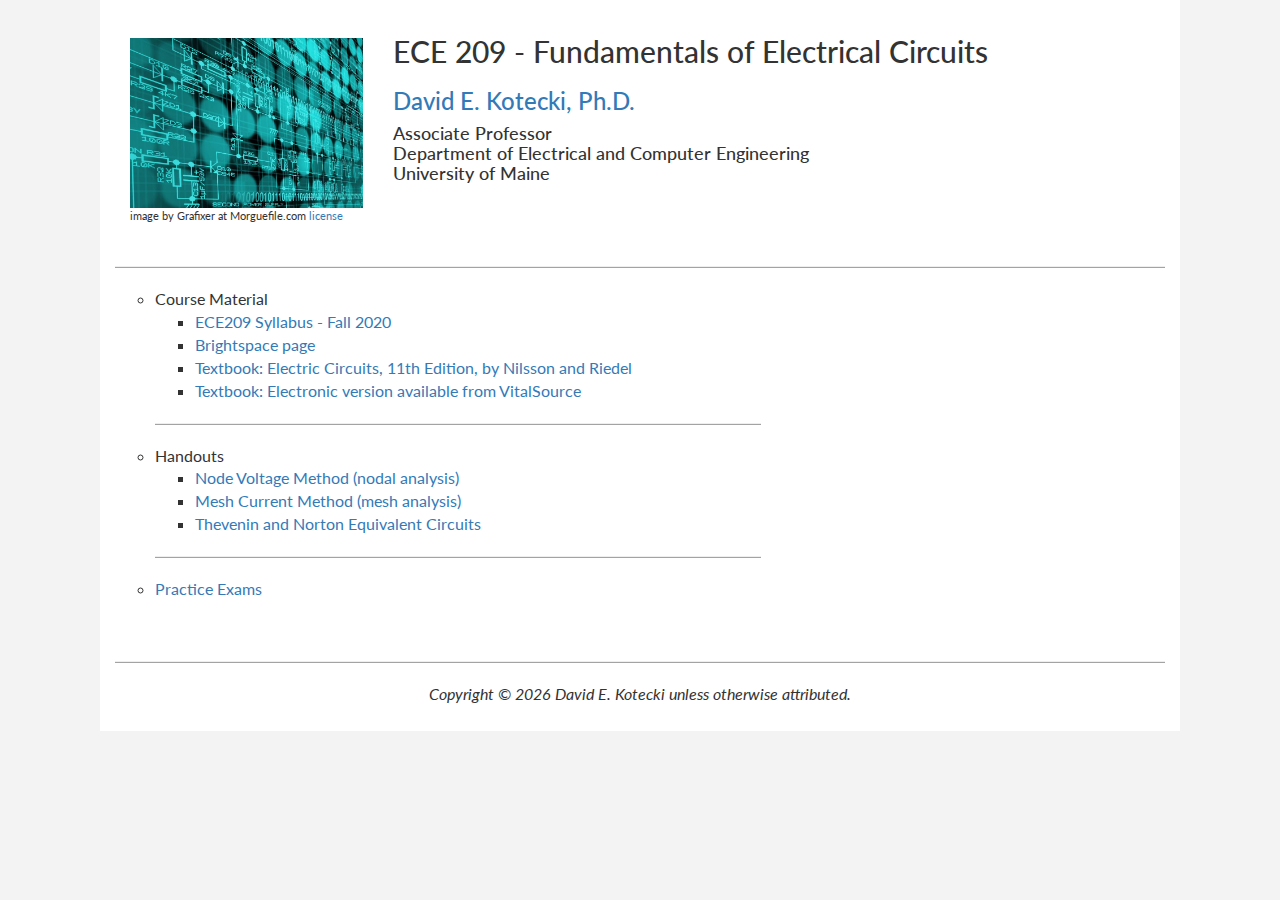
<file: index.html>
<!DOCTYPE html>

<html lang="en">
<head>
   <title>ECE209 - University of Maine</title>
   <meta charset="utf-8">
   <meta name="viewport" content="width=device-width, initial-scale=1">
   <meta http-equiv="X-UA-Compatible" content="IE=edge">
   <link href="https://maxcdn.bootstrapcdn.com/bootstrap/3.3.6/css/bootstrap.min.css" rel="stylesheet">
   <link href='https://fonts.googleapis.com/css?family=Lato' rel='stylesheet' type='text/css'>
   <script src="https://ajax.googleapis.com/ajax/libs/jquery/1.12.0/jquery.min.js"></script>
   <script src="https://maxcdn.bootstrapcdn.com/bootstrap/3.3.6/js/bootstrap.min.js"></script>
   <!-- include myfile.css -->
   <link href="css/myfile.css" rel="stylesheet">
   <!-- script for google analytics -->
   <!-- <script>
      (function(i,s,o,g,r,a,m){i['GoogleAnalyticsObject']=r;i[r]=i[r]||function(){
      (i[r].q=i[r].q||[]).push(arguments)},i[r].l=1*new Date();a=s.createElement(o),
      m=s.getElementsByTagName(o)[0];a.async=1;a.src=g;m.parentNode.insertBefore(a,m)
      })(window,document,'script','https://www.google-analytics.com/analytics.js','ga');
      ga('create', 'UA-82641964-1', 'auto');
      ga('send', 'pageview');
   </script>
   <script>
      (function(i,s,o,g,r,a,m){i['GoogleAnalyticsObject']=r;i[r]=i[r]||function(){
      (i[r].q=i[r].q||[]).push(arguments)},i[r].l=1*new Date();a=s.createElement(o),
      m=s.getElementsByTagName(o)[0];a.async=1;a.src=g;m.parentNode.insertBefore(a,m)
      })(window,document,'script','https://www.google-analytics.com/analytics.js','ga');
      ga('create', 'UA-82641964-2', 'auto');
      ga('send', 'pageview');
   </script> -->

   <!-- Global site tag (gtag.js) - Google Analytics -->
   <script async src="https://www.googletagmanager.com/gtag/js?id=UA-153437294-1"></script>
   <script>
      window.dataLayer = window.dataLayer || [];
      function gtag(){dataLayer.push(arguments);}
      gtag('js', new Date());

      gtag('config', 'UA-153437294-1');
      gtag('config', 'UA-153437294-2')
   </script>

</head>

<body>

   <div class="container">

      <div class="row">
         <div class="col-sm-3">
            <figure>
               <img id="pict" src="images/file000898499863.jpg" alt="circuit" class="img-responsive center-block" width="250px"  />
               <caption>image by Grafixer at Morguefile.com <a href="https://morguefile.com/license" target="_blank">license</a></caption>
            </figure>
         </div>

         <div class="col-sm-9">
            <h2>ECE 209 - Fundamentals of Electrical Circuits</h2>
<!--            <h3><a href="../index.html">David E. Kotecki, Ph.D.</a></h3>
-->
            <h3><a href="https://davidkotecki.com">David E. Kotecki, Ph.D.</a></h3>
            <h4>Associate Professor<br> Department of Electrical and Computer Engineering<br>University of Maine</h4>

         </div>
      </div>

      <div class="row">
         <hr style="margin-top:12px"/>
         <!-- <p><strong>Course Material:</strong></p> -->
         <ul class="circ">
            <li>Course Material</li>
            <ul>
               <li><a href="docs/ECE209_Syllabus_2020.pdf">ECE209 Syllabus - Fall 2020</a></li>
               <!-- <li><a href="https://video.maine.edu/channel/ECE%2B209%2B%2B%2528Fall%2B%2B2020%2529/176764711" target="_blank">Course Lectures (Online Classes)</a></li> -->
               <li><a href="https://courses.maine.edu/d2l/home/44188" target="_blank">Brightspace page</a></li>
               <li><a href="https://www.pearson.com/us/higher-education/product/Nilsson-Electric-Circuits-11th-Edition/9780134746968.html" 
                  target="_blank">Textbook: Electric Circuits, 11th Edition, by Nilsson and Riedel</a></li>
               <li><a href="https://www.vitalsource.com/products/electric-circuits-james-w-nilsson-susan-riedel-v9780134747224" target="_blank">   Textbook: Electronic version available from VitalSource</a></li>
               <!-- <li><a href="docs/ECE209_Syllabus_2016.pdf">Suppliment to the syllabus for ECE 209, Fall 2016 -- updated 7 November 2016</a></li> -->
            </ul>
            <hr class="divide" />
            <li>Handouts</li>
            <ul>
               <li><a href="docs/ECE209_2020_Nodal.pdf">Node Voltage Method (nodal analysis)</a></li>
               <li><a href="docs/ECE209_2020_Mesh.pdf">Mesh Current Method (mesh analysis)</a></li>
               <li><a href="docs/ECE209_2020_Thevenin_Norton.pdf">Thevenin and Norton Equivalent Circuits </a></li>
            </ul>
            <hr class="divide" />
            <li><a href="./exams.html">Practice Exams</a></li>
      </div>

      <div class="row">
         <hr />
      </div>

      <div class="row">
         <div id="foot" class="col-sm-12">
            <p style="text-align:center"><i>Copyright &#169; <span id="cr_year"></span> David E. Kotecki unless otherwise attributed.</i></p>
            <script>
            var year = new Date().getFullYear();
            var element = document.getElementById("cr_year");
            element.innerHTML = year;
            </script>

         </div>
      </div>

   </div><!--Ends the container class -->

</body>

</html>
</file>
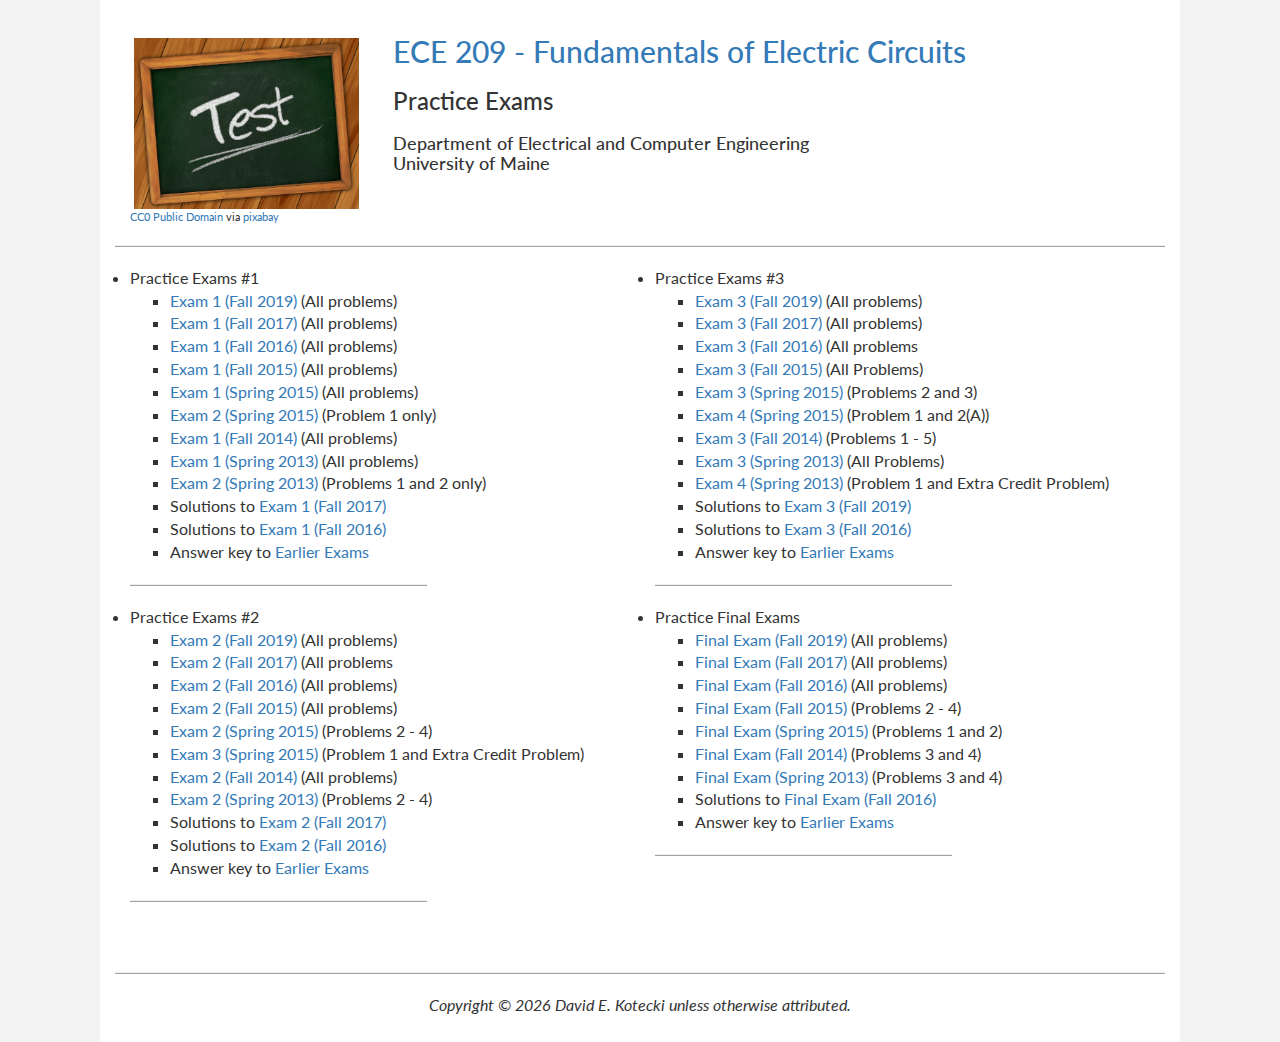
<file: exams.html>
<!DOCTYPE html>

<html lang="en">
<head>
   <title>ECE209  Fundamentals of Electric Circuits - University of Maine</title>
   <meta charset="utf-8">
   <meta name="viewport" content="width=device-width, initial-scale=1">
   <meta http-equiv="X-UA-Compatible" content="IE=edge">
   <link href="https://maxcdn.bootstrapcdn.com/bootstrap/3.3.6/css/bootstrap.min.css" rel="stylesheet">
   <link href='https://fonts.googleapis.com/css?family=Lato' rel='stylesheet' type='text/css'>
   <script src="https://ajax.googleapis.com/ajax/libs/jquery/1.12.0/jquery.min.js"></script>
   <script src="https://maxcdn.bootstrapcdn.com/bootstrap/3.3.6/js/bootstrap.min.js"></script>
   <!-- include myfile.css -->
   <link href="../css/myfile.css" rel="stylesheet">
   <!-- script for google analytics -->
   <!-- <script>
      (function(i,s,o,g,r,a,m){i['GoogleAnalyticsObject']=r;i[r]=i[r]||function(){
      (i[r].q=i[r].q||[]).push(arguments)},i[r].l=1*new Date();a=s.createElement(o),
      m=s.getElementsByTagName(o)[0];a.async=1;a.src=g;m.parentNode.insertBefore(a,m)
      })(window,document,'script','https://www.google-analytics.com/analytics.js','ga');
      ga('create', 'UA-82641964-1', 'auto');
      ga('send', 'pageview');
   </script> -->
<!-- Global site tag (gtag.js) - Google Analytics -->
   <script async src="https://www.googletagmanager.com/gtag/js?id=UA-153437294-1"></script>
   <script>
      window.dataLayer = window.dataLayer || [];
      function gtag(){dataLayer.push(arguments);}
      gtag('js', new Date());

      gtag('config', 'UA-153437294-1');
      gtag('config', 'UA-153437294-3')
   </script>
</head>

<body>
   <div class="container">

      <div class="row">
         <div class="col-sm-3">
            <figure>
               <img id="pict" src="images/board-361516_1280.jpg" alt="exams" class="img-responsive center-block" width="225px"  />
               <caption><a href="https://creativecommons.org/publicdomain/zero/1.0">CC0 Public Domain</a> via <a href="https://pixabay.com/p-361516">pixabay</a></caption>
            </figure>
         </div>

         <div class="col-sm-9">
            <h2><a href="../index.html">ECE 209 - Fundamentals of Electric Circuits</a></h2>
            <h3 style="margin-bottom:20px">Practice Exams</h3>
            <h4>Department of Electrical and Computer Engineering<br>University of Maine</h4>
         </div>
      </div>

      <div class="row">
         <hr style="margin-top:-10px"/>
         <div class="col-sm-6">
            <li>Practice Exams #1</li>
            <ul>   
               <li><a href="docs/ECE209_2019_Exam1.pdf">Exam 1 (Fall 2019)</a> (All problems)</li>
               <li><a href="docs/ECE209_2017_Exam1.pdf">Exam 1 (Fall 2017)</a> (All problems)</li>
               <li><a href="docs/ECE209_2016_Exam1.pdf">Exam 1 (Fall 2016)</a> (All problems)</li>
               <li><a href="docs/ECE209_2015F_Exam1.pdf">Exam 1 (Fall 2015)</a> (All problems)</li>
               <li><a href="docs/ECE209_2015_Exam1.pdf">Exam 1 (Spring 2015)</a> (All problems)</li>
               <li><a href="docs/ECE209_2015_Exam2.pdf">Exam 2 (Spring 2015)</a> (Problem 1 only)</li>
               <li><a href="docs/ECE209_2014_Exam1.pdf">Exam 1 (Fall 2014)</a> (All problems) </li>
               <li><a href="docs/ECE210_2013_Exam1.pdf">Exam 1 (Spring 2013)</a> (All problems)</li>
               <li><a href="docs/ECE210_2013_Exam2.pdf">Exam 2 (Spring 2013)</a> (Problems 1 and 2 only)</li>
               <!-- <li>Solutions to <a href="docs/ECE209_2019_Exam1_Solutions.pdf">Exam 1 (Fall 2019)</a></li> -->
               <li>Solutions to <a href="docs/ECE209_2017_Exam1_Solutions.pdf">Exam 1 (Fall 2017)</a></li>
               <li>Solutions to <a href="docs/ECE209_2016_Exam1_Solutions.pdf">Exam 1 (Fall 2016)</a></li>
               <li>Answer key to <a href="docs/ECE209_2016_PE1_Answers.pdf">Earlier Exams</a></li>
            </ul>
            <hr class="divide" />

            <li>Practice Exams #2</li>
            <ul>
               <li><a href="docs/ECE209_2019_Exam2.pdf">Exam 2 (Fall 2019)</a> (All problems)</li>
               <li><a href="docs/ECE209_2017_Exam2.pdf">Exam 2 (Fall 2017)</a> (All problems</li>
               <li><a href="docs/ECE209_2016_Exam2.pdf">Exam 2 (Fall 2016)</a> (All problems)</li>
               <li><a href="docs/ECE209_2015F_Exam2.pdf">Exam 2 (Fall 2015)</a> (All problems)</li>
               <li><a href="docs/ECE209_2015_Exam2.pdf">Exam 2 (Spring 2015)</a> (Problems 2 - 4)</li>
               <li><a href="docs/ECE209_2015_Exam3.pdf">Exam 3 (Spring 2015)</a> (Problem 1 and Extra Credit Problem)</li>
               <li><a href="docs/ECE209_2014_Exam2.pdf">Exam 2 (Fall 2014)</a> (All problems)</li>
               <li><a href="docs/ECE210_2013_Exam2.pdf">Exam 2 (Spring 2013)</a> (Problems 2 - 4)</li>
               <!-- <li>Solutions to <a href="docs/ECE209_2019_Exam2_Solutions.pdf">Exam 2 (Fall 2019)</a></li> -->
               <li>Solutions to <a href="docs/ECE209_2017_Exam2_Solutions.pdf">Exam 2 (Fall 2017)</a></li>
               <li>Solutions to <a href="docs/ECE209_2016_Exam2_Solutions.pdf">Exam 2 (Fall 2016)</a></li>
               <li>Answer key to <a href="docs/ECE209_2016_PE2_Answers.pdf">Earlier Exams</a></li>
            </ul>
            <hr class="divide" />
         </div>
         <div class="col-sm-6">
            <li>Practice Exams #3</li>
            <ul>
               <li><a href="docs/ECE209_2019_Exam3.pdf">Exam 3 (Fall 2019)</a> (All problems)</li>
               <li><a href="docs/ECE209_2017_Exam3.pdf">Exam 3 (Fall 2017)</a> (All problems)</li>
               <li><a href="docs/ECE209_2016_Exam3b.pdf">Exam 3 (Fall 2016)</a> (All problems</li>
               <li><a href="docs/ECE209_2015F_Exam3.pdf">Exam 3 (Fall 2015)</a> (All Problems)</li>
               <li><a href="docs/ECE209_2015_Exam3.pdf">Exam 3 (Spring 2015)</a> (Problems 2 and 3)</li>
               <li><a href="docs/ECE209_2015_Exam4.pdf">Exam 4 (Spring 2015)</a> (Problem 1 and 2(A))</li>
               <li><a href="docs/ECE209_2014_Exam3.pdf">Exam 3 (Fall 2014)</a> (Problems 1 - 5)</li>   
               <li><a href="docs/ECE210_2013_Exam3.pdf">Exam 3 (Spring 2013)</a> (All Problems)</li>
               <li><a href="docs/ECE210_2013_Exam4.pdf">Exam 4 (Spring 2013)</a> (Problem 1 and Extra Credit Problem)</li>
               <li>Solutions to <a href="docs/ECE209_2019_Exam3_Solutions.pdf">Exam 3 (Fall 2019)</a></li>
               <!-- <li>Solutions to <a href="docs/ECE209_2017_Exam3_Solutions.pdf">Exam 3 (Fall 2017)</a></li> -->
               <li>Solutions to <a href="docs/ECE209_2016_Exam3b_Solutions.pdf">Exam 3 (Fall 2016)</a></li>
               <li>Answer key to <a href="docs/ECE209_2016_PE3_Answers.pdf">Earlier Exams</a></li>
            </ul>
            <hr class="divide" />

            <li>Practice Final Exams</li>
            <ul>
               <li><a href="docs/ECE209_2019_FinalExam.pdf">Final Exam (Fall 2019)</a> (All problems)</li>
               <li><a href="docs/ECE209_2017_FinalExam.pdf">Final Exam (Fall 2017)</a> (All problems)</li>
               <li><a href="docs/ECE209_2016_FinalExam.pdf">Final Exam (Fall 2016)</a> (All problems)</li>
               <li><a href="docs/ECE209_2015F_FinalExam.pdf">Final Exam (Fall 2015)</a> (Problems 2 - 4)</li>
               <li><a href="docs/ECE209_2015_FinalExam.pdf">Final Exam (Spring 2015)</a> (Problems 1 and 2) </li>
               <li><a href="docs/ECE209_2014_FinalExam.pdf">Final Exam (Fall 2014)</a> (Problems 3 and 4) </li>
               <li><a href="docs/ECE210_2013_FinalExam.pdf">Final Exam (Spring 2013)</a> (Problems 3 and 4) </li>
               <!-- <li>Solutions to <a href="docs/ECE209_2019_FinalExam_Solutions.pdf">Final Exam (Fall 2019)</a></li> -->
               <!-- <li>Solutions to <a href="docs/ECE209_2017_FinalExam_Solutions.pdf">Final Exam (Fall 2017)</a></li> -->
               <li>Solutions to <a href="docs/ECE209_2016_FinalExam_Solutions.pdf">Final Exam (Fall 2016)</a></li>
               <li>Answer key to <a href="docs/ECE209_2016_FE_Answers.pdf">Earlier Exams</a></li>
            </ul> 
            <hr class="divide" />

         </div>
      </div>

<!-- <p>Solutions to 2016 Exams:</p>
<ul style="list-style-type:none">
<li><a href="exams/ECE214_2016_Exam1_AnswerKey.pdf">ECE 214 Exam 1</a> - Answer Key — 1 March 2016</li>
<li><a href="exams/ECE214_2016_Exam2_AnswerKey.pdf">ECE 214 Exam 2</a> - Answer Key — 26 April 2016</li> -->

      <div class="row">
         <hr />
      </div>

      <div class="row">
         <div id="foot" class="col-sm-12">
            <p style="text-align:center"><i>Copyright &#169; <span id="cr_year"></span> David E. Kotecki unless otherwise attributed.</i></p>
            <script>
            var year = new Date().getFullYear();
            var element = document.getElementById("cr_year");
            element.innerHTML = year;
            </script>

         </div>
      </div>
   </div> <!--end of div of container class -->
</body>
</file>
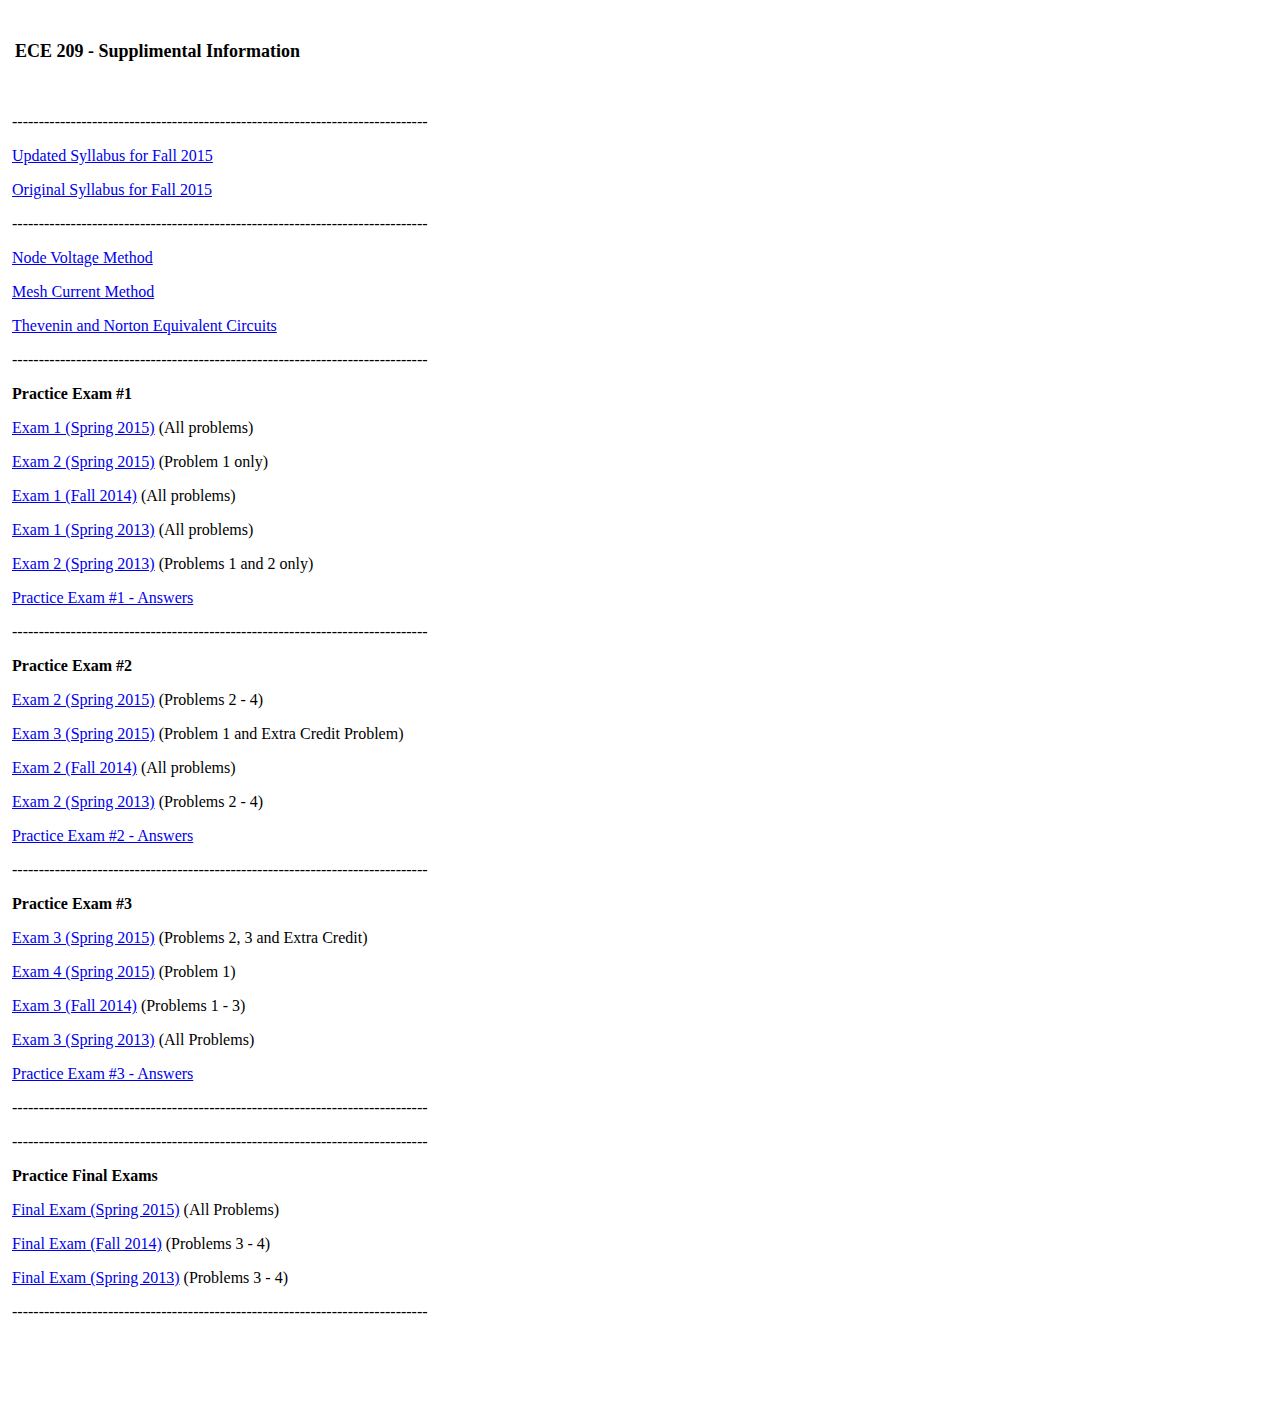
<file: index_umaine.html>
<HTML>
<!-- saved from url=(0041)file://G:\public_html\Research\index.html -->
<HEAD>
  <META NAME="GENERATOR" CONTENT="Adobe PageMill 3.0 Win">
</HEAD>
<BODY BGCOLOR="#ffffff">

<P><TABLE BORDER="0" CELLPADDING="0" CELLSPACING="2" WIDTH="97%">
  <TBODY> 
  <TR>
    <TD VALIGN="TOP" WIDTH="96%">
    <TABLE BORDER="0" CELLPADDING="3" CELLSPACING="2" HEIGHT="83"
    WIDTH="100%">
      <TBODY> 
      <TR>
        <TD>
        <P><B><FONT SIZE="+1">ECE 209 - Supplimental Information</FONT></B></TD>
      </TR></TBODY> 
    </TABLE><BR>
    <TABLE ALIGN="CENTER" BORDER="0" CELLPADDING="0" CELLSPACING="2"
    WIDTH="100%">
      <TBODY> 
      <TR>
        <TD>
        <P>------------------------------------------------------------------------------</P>
        <P><a href="ECE209_Syllabus_2015F_2.pdf">Updated Syllabus for Fall 2015</a></P>
		<P><a href="ECE209_Syllabus_2015F.pdf">Original Syllabus for Fall 2015</a></P>

	<P>------------------------------------------------------------------------------</P>
	<P><a href="ECE209_Nodal.pdf">Node Voltage Method</a></P>
	<P><a href="ECE209_Mesh.pdf">Mesh Current Method</a></P>
	<P><a href="ECE209_Thevenin_Norton.pdf"> Thevenin and Norton Equivalent Circuits</a></P>
	<P>------------------------------------------------------------------------------</P>


	<P> <b>Practice Exam #1</b></P>
	<P><a href="ECE209_2015_Exam1.pdf">Exam 1 (Spring 2015)</a> (All problems)</P>
	<P><a href="ECE209_2015_Exam2.pdf">Exam 2 (Spring 2015)</a> (Problem 1 only)</P>
	<P><a href="ECE209_2014_Exam1.pdf">Exam 1 (Fall 2014)</a> (All problems) </P> 
	<P><a href="ECE210_2013_Exam1.pdf">Exam 1 (Spring 2013)</a> (All problems)</P>
	<P><a href="ECE210_2013_Exam2.pdf">Exam 2 (Spring 2013)</a> (Problems 1 and 2 only) </P>
	<P><a href="ECE209_PE1_Answers.pdf">Practice Exam #1 - Answers</a></P>
	<P>------------------------------------------------------------------------------</P>


	<P> <b>Practice Exam #2</b></P>
	<P><a href="ECE209_2015_Exam2.pdf">Exam 2 (Spring 2015)</a> (Problems 2 - 4)</P>
	<P><a href="ECE209_2015_Exam3.pdf">Exam 3 (Spring 2015)</a> (Problem 1 and Extra Credit Problem)</P>
	<P><a href="ECE209_2014_Exam2.pdf">Exam 2 (Fall 2014)</a> (All problems)</P>
	<P><a href="ECE210_2013_Exam2.pdf">Exam 2 (Spring 2013)</a> (Problems 2 - 4)</P>
	<P><a href="ECE209_PE2_Answers.pdf">Practice Exam #2 - Answers</a></P>
	<!--<P><a href="Answer_Key_2.pdf">Answer Key For Above</a></P>-->
	<P>------------------------------------------------------------------------------</P>

	<P> <b>Practice Exam #3</b></P>
	<P><a href="ECE209_2015_Exam3.pdf">Exam 3 (Spring 2015)</a> (Problems 2, 3 and Extra Credit)</P>
	<P><a href="ECE209_2015_Exam4.pdf">Exam 4 (Spring 2015)</a> (Problem 1)</P>
   	<P><a href="ECE209_2014_Exam3.pdf">Exam 3 (Fall 2014)</a> (Problems 1 - 3)</P>	
	<P><a href="ECE210_2013_Exam3.pdf">Exam 3 (Spring 2013)</a> (All Problems)</P>
	<!--<P><a href="ECE210_2013_Exam4.pdf">Exam 4 (Spring 2013)</a> (Problem 1)</P>-->
	<P><a href="ECE209_PE3_Answers.pdf">Practice Exam #3 - Answers</a></P>
 	<!--<P><a href="Answer_Key_3.pdf">Answer Key For Above</a></P>-->
	<P>------------------------------------------------------------------------------</P>       

<!--
	<P> <b>Practice Exam #4</b></P>
	<P><a href="ECE210_2013_Exam4.pdf">Exam 4 (Spring 2013)</a> (Problem 1)</P>
	<P><a href="ECE209_2014_Exam3.pdf">Exam 3 (Fall 2014)</a> (Problems 4 - 6)</P>
	<P><a href="ECE210_2013_Exam4.pdf">Exam 4 (Spring 2013)</a> (Problems 1 - 3)</P>
-->	
	<P>------------------------------------------------------------------------------</P>       
	<P> <b>Practice Final Exams </b></P>
	<P><a href="ECE209_2015_FinalExam.pdf">Final Exam (Spring 2015)</a> (All Problems) </P>
	<P><a href="ECE209_2014_FinalExam.pdf">Final Exam (Fall 2014)</a> (Problems 3 - 4) </P>
	<P><a href="ECE210_2013_FinalExam.pdf">Final Exam (Spring 2013)</a> (Problems 3 - 4) </P>
	<P>------------------------------------------------------------------------------</P>       
       

       
      </TR></TBODY> 
    </TABLE></TD>
  </TR></TBODY> 
</TABLE></P>

<P><CENTER>&nbsp;</CENTER></P>

<P>&nbsp;

</BODY>
</HTML>
</file>
<file: css/myfile.css>
body {
	font-family: 'Lato', sans-serif;
	font-size: 16px;
    background-color: #F3F3F3;
    /*background-color: #DD00DD;*/
	/*background-image: url("../images/chalk.jpg");*/
}

.container {
    max-width: 1080px;
}

.nob {
    list-style-type: none;
}

figure {
    font-size: 70%;
}

#pict {
    padding-top:10%;
}

ul {
    list-style-type: square;
}

ul.circ {
    list-style-type: circle;
}

ul.disc {
    list-style-type: disc;
}

.row {
	background-color: #FFFFFF;
	padding:15px;
}

h3.margin1 {
	margin-top: 0px;
}

h3.margin2 {
	margin-top: 30px;
}

.vcenter {
    display: inline-block;
    vertical-align: middle;
    float: none;
}

.table-sm {
    table-layout: fixed;
    width: auto;
}

.indent {
    padding-left: 30px;
}

#foot {
	margin-top: -30px;
}

.map-responsive{
    overflow:hidden;
    padding-bottom:56.25%;
    position:relative;
    height:0;
}
.map-responsive iframe{
    left:0;
    top:0;
    height:100%;
    width:100%;
    position:absolute;
}

#name {
    margin-bottom: 20px;
}

hr {
    height:1px;
    background-color: #A3A3A3;
    margin-top:20px;
    margin-bottom: 20px;
}

.btn-dek {
    border-radius: 7px;
    padding: 2px 15px;
    margin: 0px 10px;
    background: #000066;
    color: #FFFFFF;
    /*line-height: 11px;*/
    font-size: 14px;
}


@media screen and (min-width: 600px) {
    .dl-horizontal dt {
    width: 200px;
    }

    .dl-horizontal dd {
        margin-left: 260px;
    }
}

/*.dl-horizontal dt {
    width: 200px;
}

.dl-horizontal dd {
    margin-left: 260px;
*/}

#fig {
    margin-top: 3px;
}

hr.divide {
    width: 60%;
    margin-left: 0px;
}
</file>
